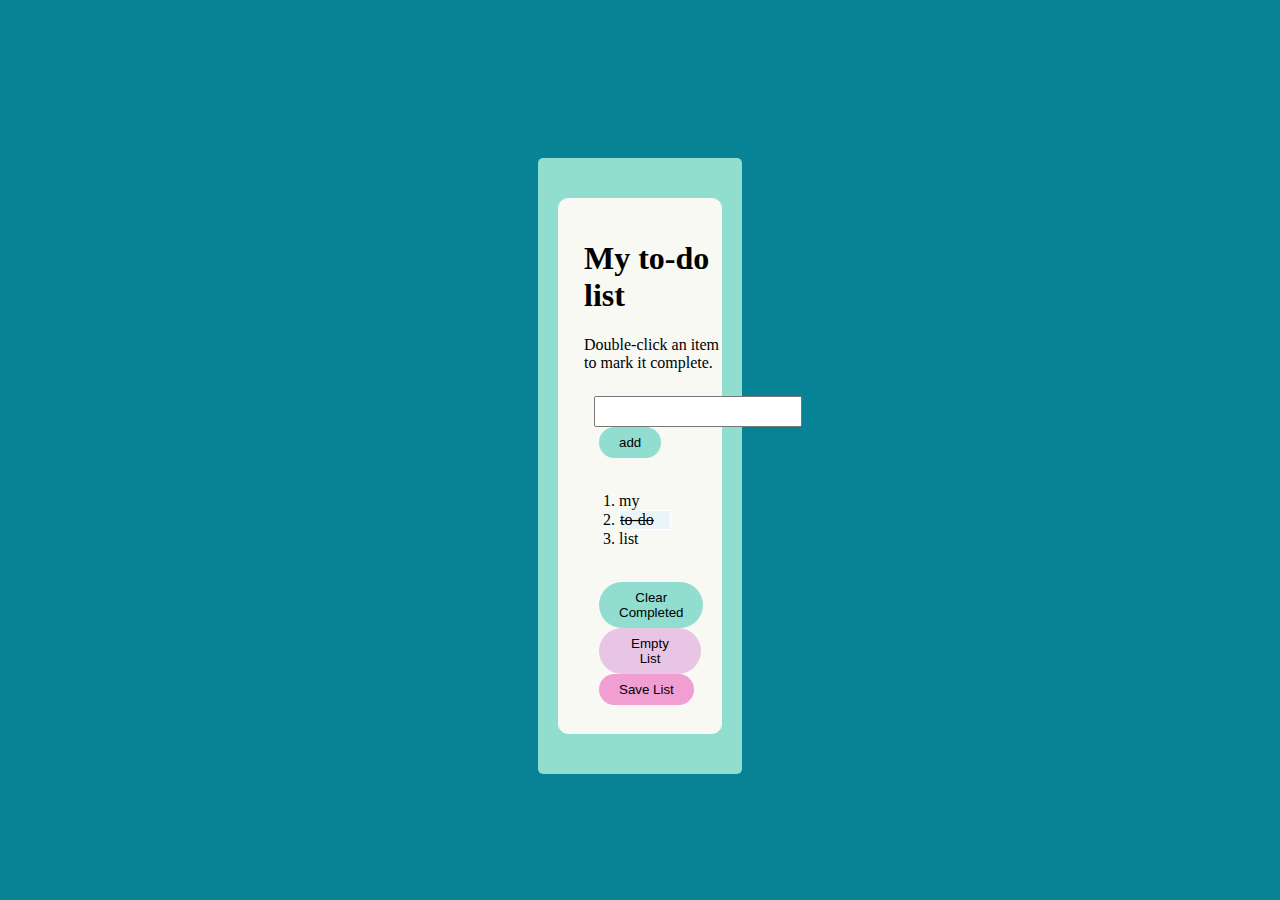
<file: index.html>
<!DOCTYPE html>
<html lang="en">
<head>
    <meta charset="UTF-8">
    <meta name="viewport" content="width=device-width, initial-scale=1.0">
    <title>To do list</title>
    <link rel="stylesheet" href="style.css">
</head>
<body>
    <div class="section">
        <div class="continer">
            <div class="row">
                <div class="col">
                    <header>
                        <h1>My to-do list</h1>
                        <p>Double-click an item to mark it complete.</p>
                    </header>
                    <div class="d1">
                        <form class="f1">
                            <input type="text" class="t1">
                            <button class="b1">add</button>
                        </form>
                        <ol>
                            <li class="l1">my</li>
                            <li class="l2">to-do</li>
                            <li class="l3">list</li>
                        </ol>
                    </div>
                    <div class="d2">
                        <form class="f2">
                            <button class="b2">Clear Completed</button>
                            <button class="b3">Empty List</button>
                            <button class="b4">Save List</button>
                        </form>
                    </div>
                </div>
            </div>
        </div>
    </div>
</body>
</html>
</file>
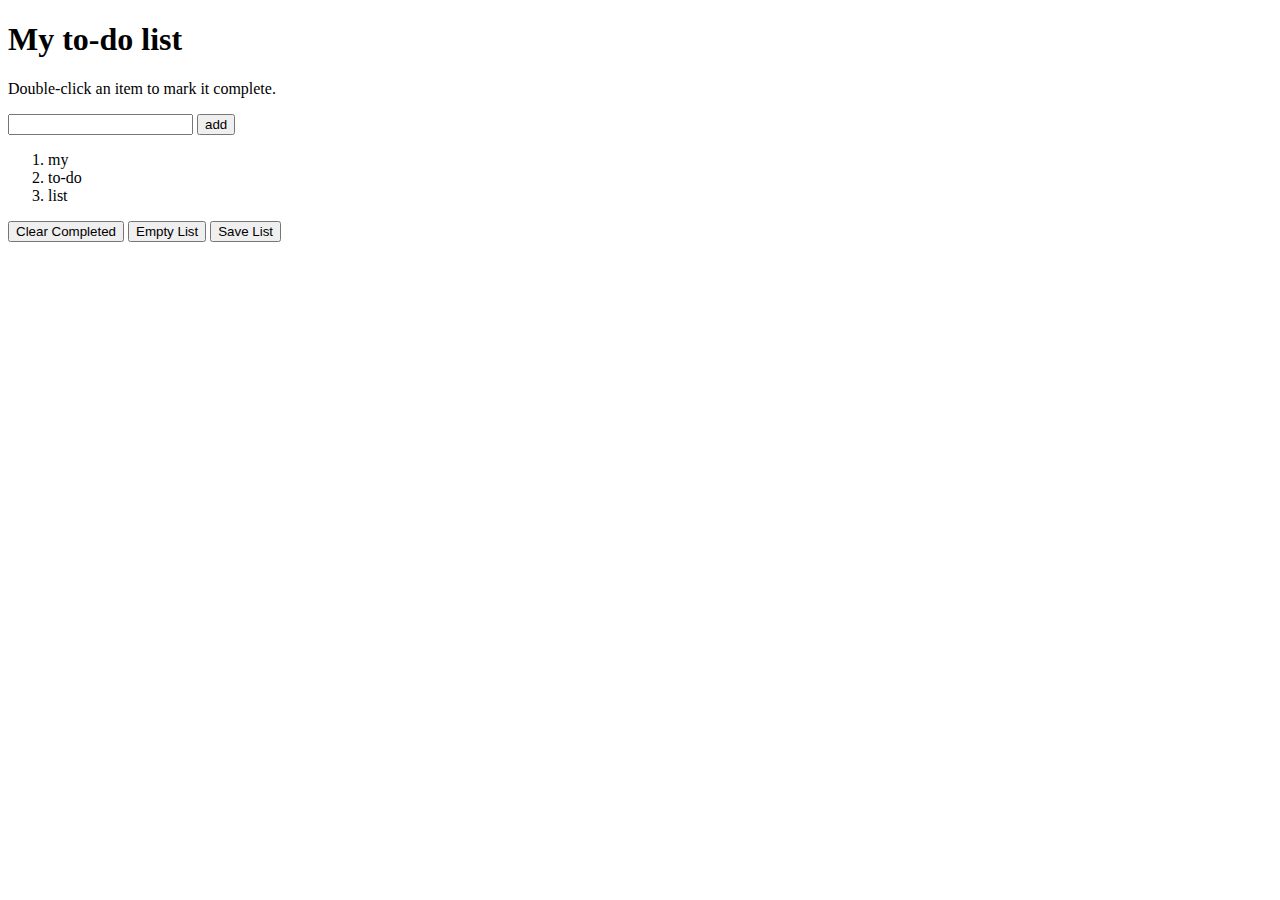
<file: indexx.html>
<!DOCTYPE html>
<html lang="en">
<head>
    <meta charset="UTF-8">
    <meta name="viewport" content="width=device-width, initial-scale=1.0">
    <title>To do list</title>
    <link rel="stylesheet" href="style/style.css">
</head>
<body>
    <div class="section">
        <div class="continer">
            <div class="row">
                <div class="col">
                    <header>
                        <h1>My to-do list</h1>
                        <p>Double-click an item to mark it complete.</p>
                    </header>
                    <div class="d1">
                        <form class="f1">
                            <input type="text" class="t1">
                            <button class="b1">add</button>
                        </form>
                        <ol>
                            <li class="l1">my</li>
                            <li class="l2">to-do</li>
                            <li class="l3">list</li>
                        </ol>
                    </div>
                    <div class="d2">
                        <form class="f2">
                            <button class="b2">Clear Completed</button>
                            <button class="b3">Empty List</button>
                            <button class="b4">Save List</button>
                        </form>
                    </div>
                </div>
            </div>
        </div>
    </div>
</body>
</html>
</file>
<file: style.css>
.col{
    background-color: #F7F9F2;
    border: 1px solid #F7F9F2;
    border-radius: 10px;
    padding: 20px 0px 20px 10px; 
    
}
.f2,.f1,.b1,.b2,.b3,.b4{
    border-radius: 100px;
    padding: 8px 20px;
    border: none;
    margin-left: 5px;
}
.b1,.b2{
    background-color:#91DDCF ;
}
.b3{
    background-color: #E8C5E5;
}
.b4{
    background-color: #F19ED2;
}
body{
    background-color: #088395;
    padding-top: 150px;
}
ol{
    padding: 10px 50px;
}
.l2{
    border: 1px solid white;
    text-decoration: line-through;
    background-color: #EBF4F6;
}
input{
    width: 200px;
    height: 25px;
}
.section{
    background-color: #91DDCF;
    padding: 40px 20px;
    margin: 0px 530px;
    border-radius: 5px;
}
header{
    padding-left: 15px;
}
button:hover{
    background-color: white;
}
</file>
<file: style/style.css>

</file>
